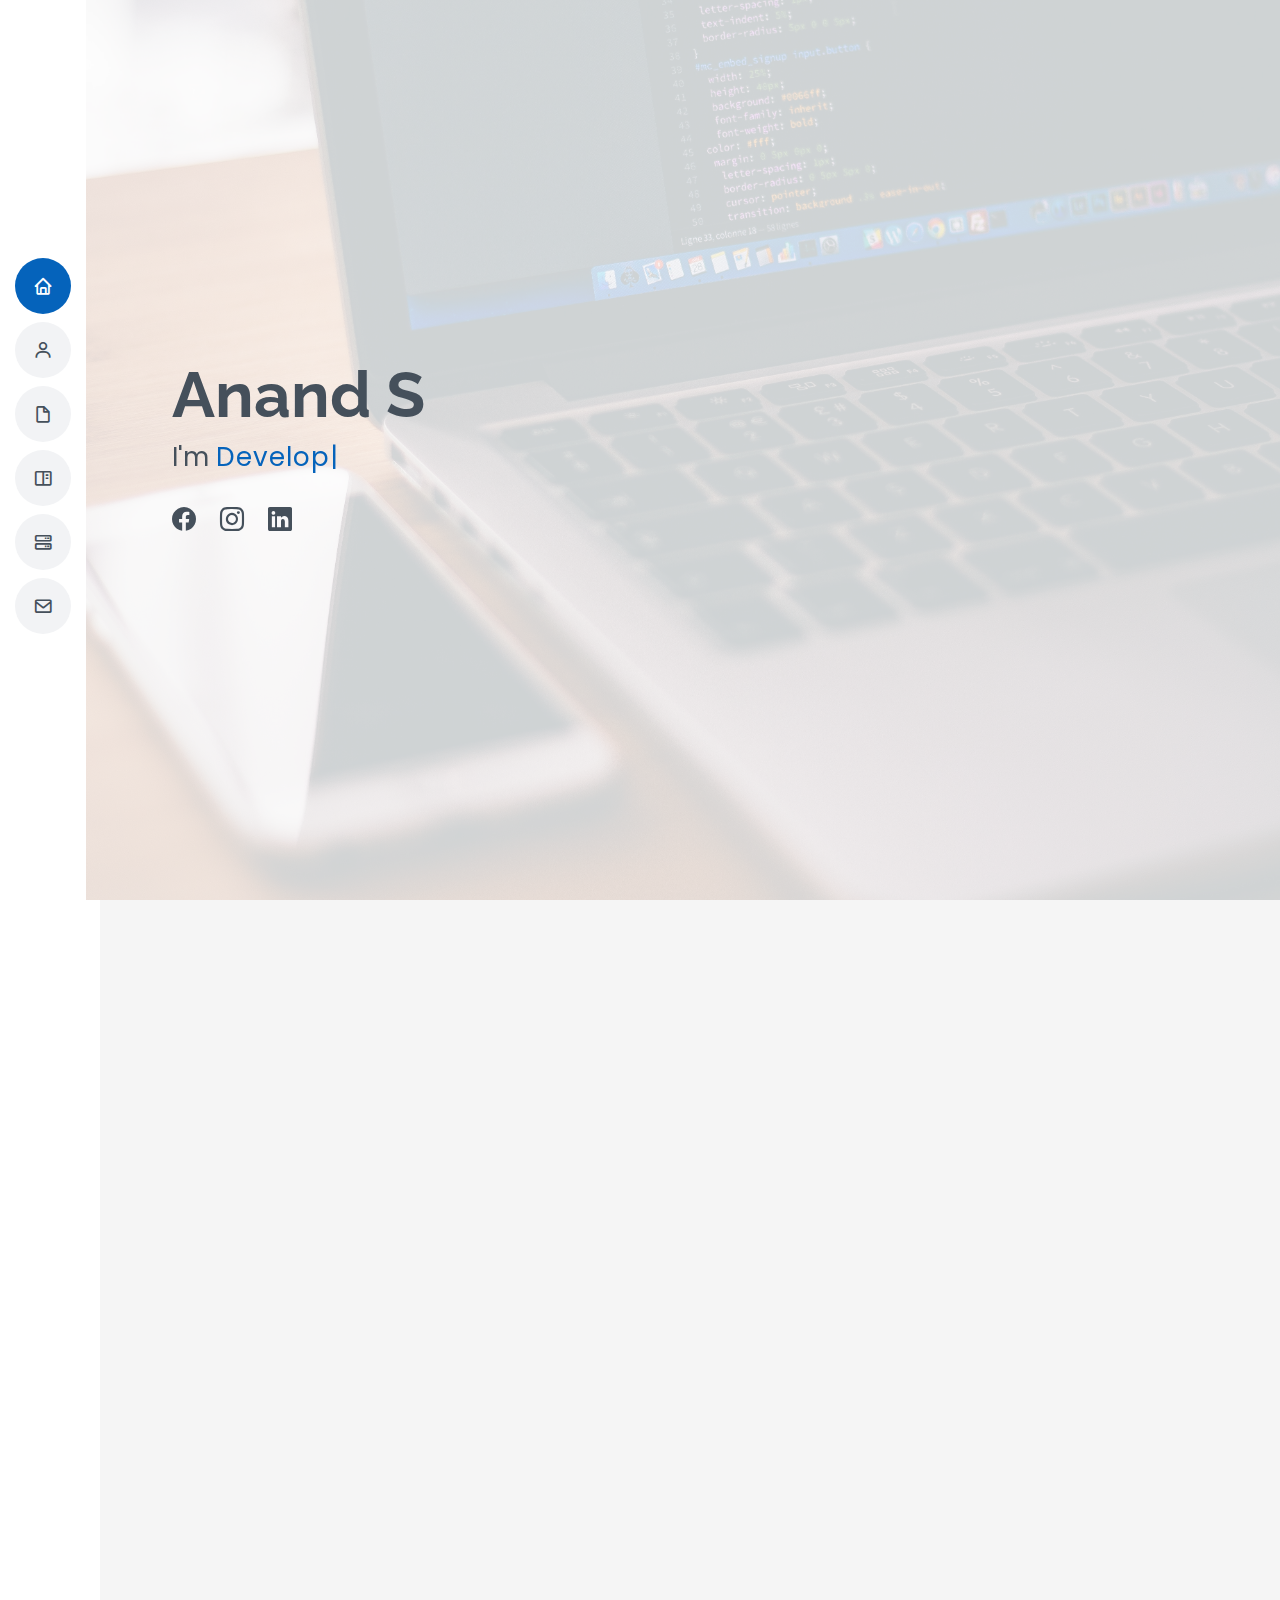
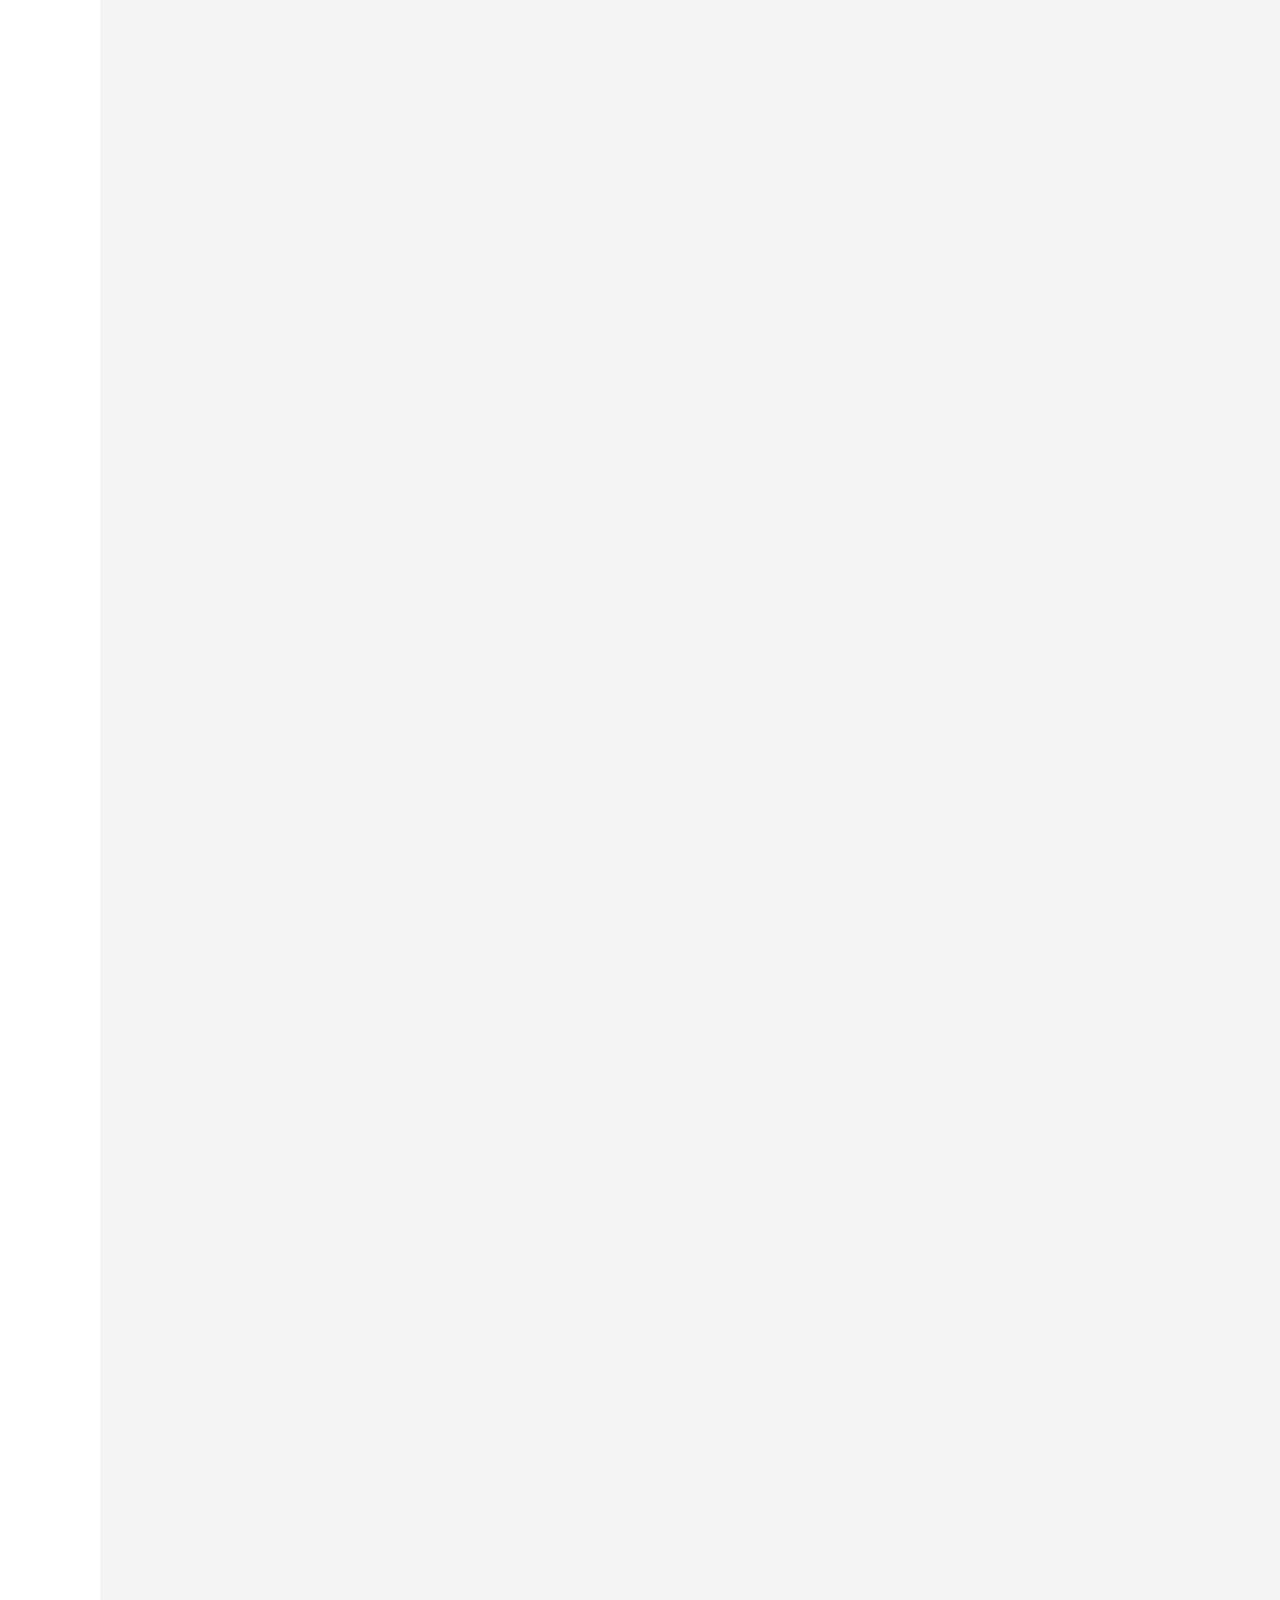
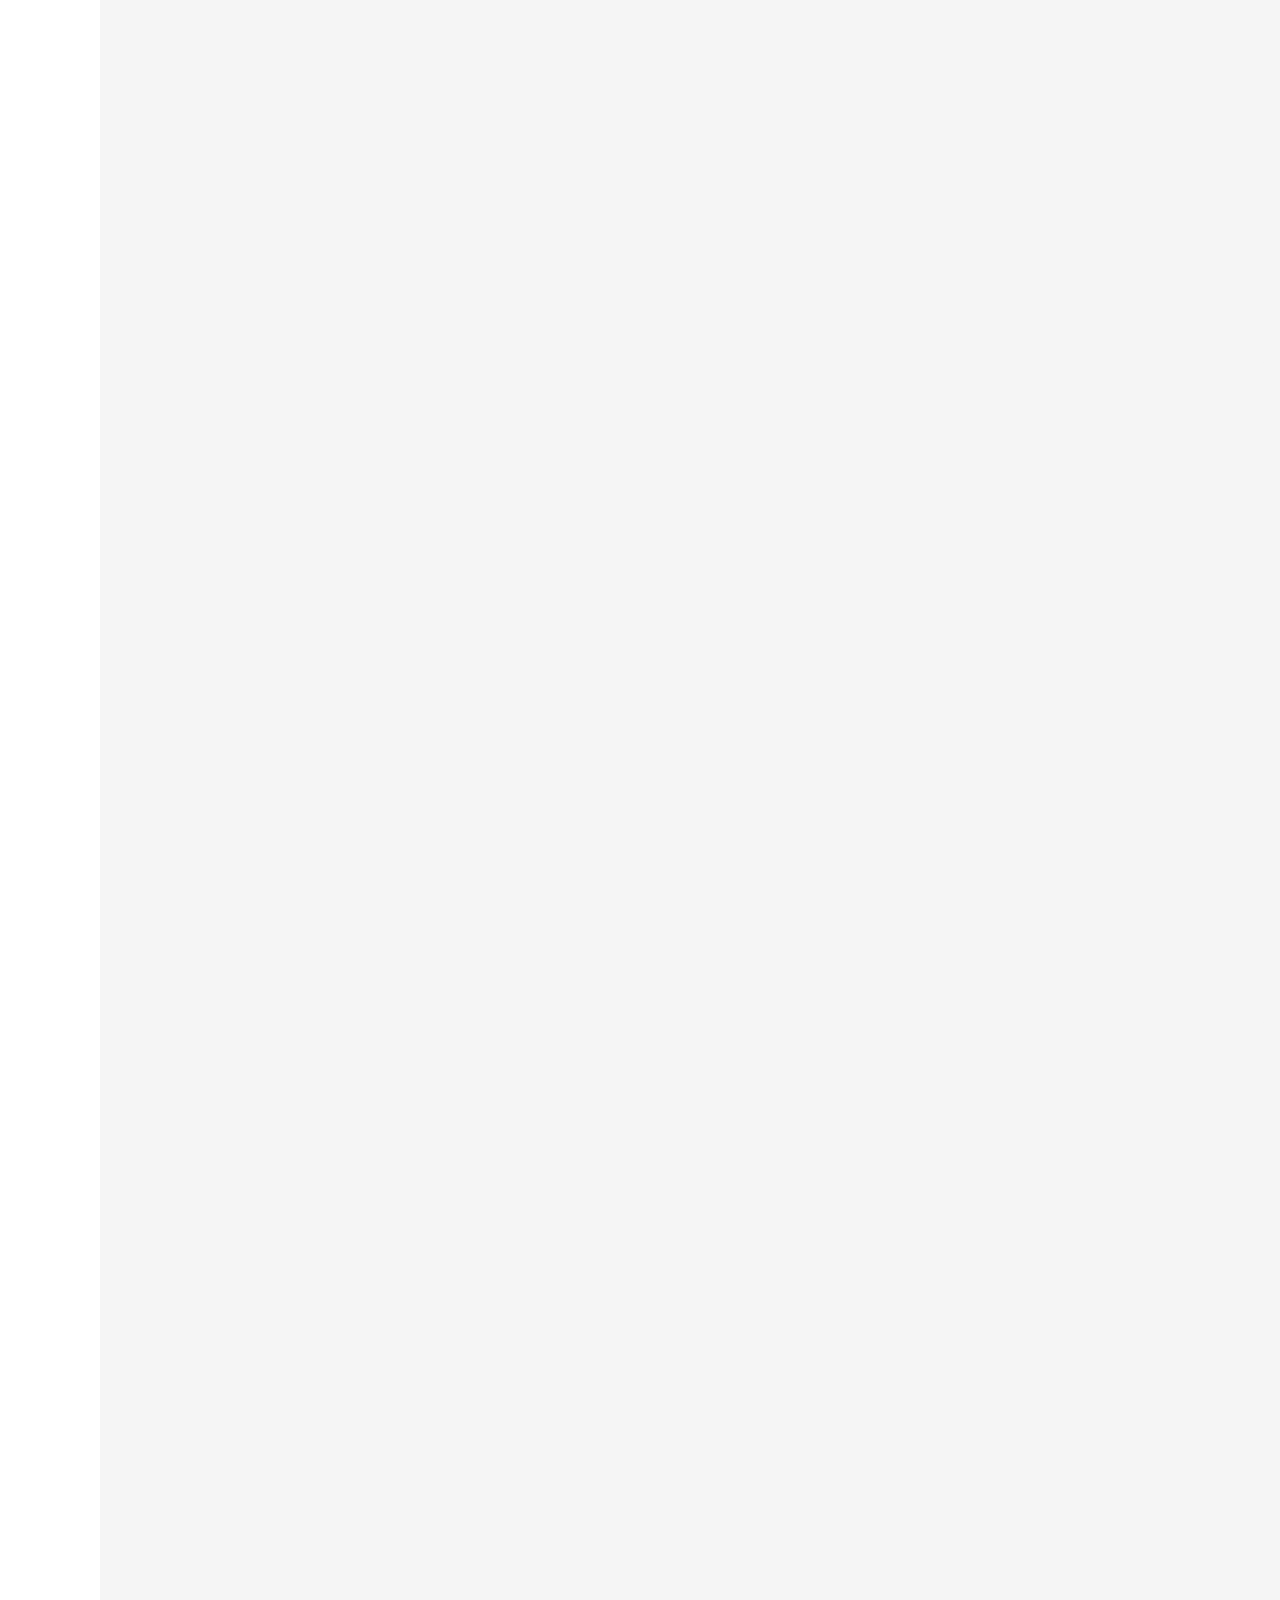
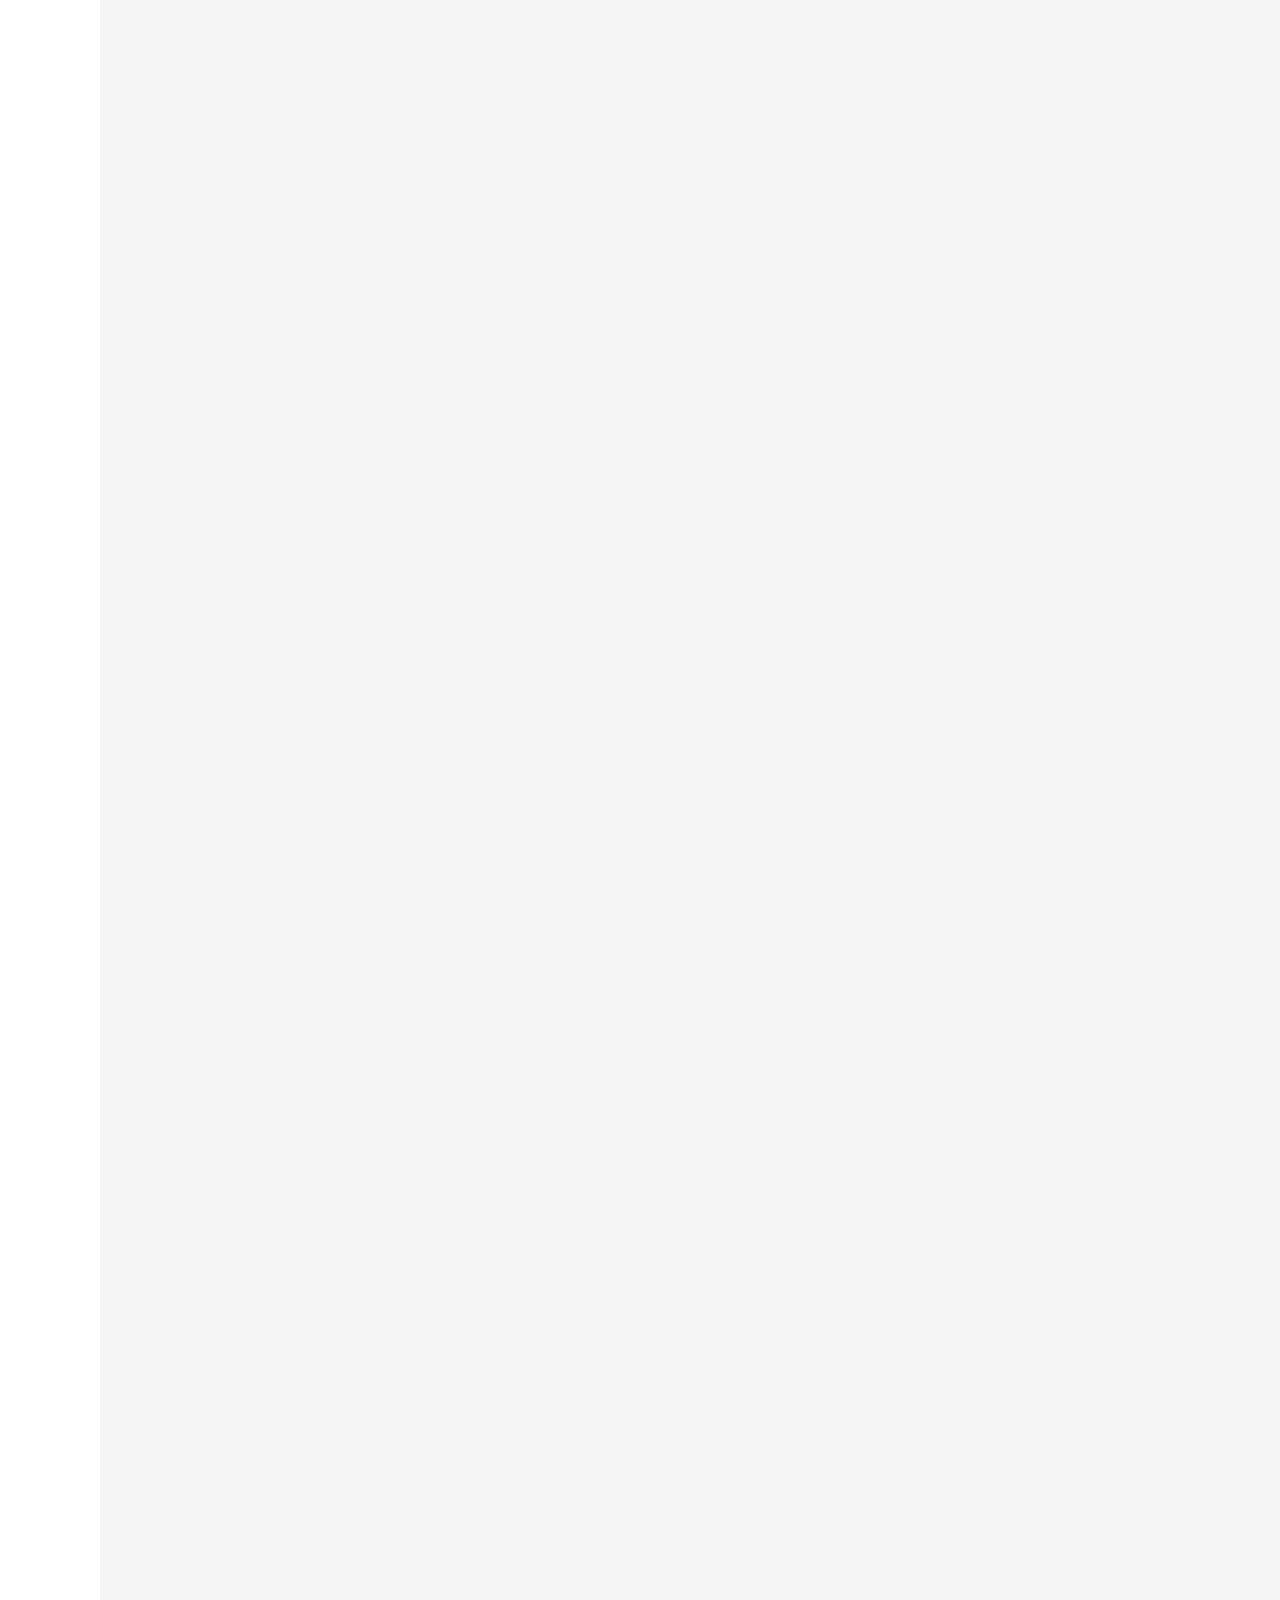
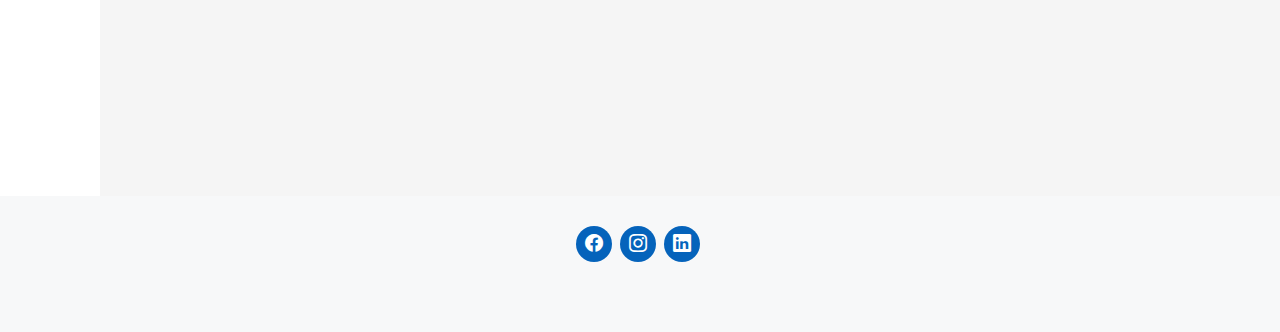
<file: index.html>
<!DOCTYPE html>
<html lang="en">

<head>
  <meta charset="utf-8">
  <meta content="width=device-width, initial-scale=1.0" name="viewport">

  <title>Anand S</title>
  <meta content="" name="description">
  <meta content="" name="keywords">

  <!-- Favicons -->
  <link href="assets/img/favicon.png" rel="icon">
  <link href="assets/img/apple-touch-icon.png" rel="apple-touch-icon">

  <!-- Google Fonts -->
  <link
    href="https://fonts.googleapis.com/css?family=Open+Sans:300,300i,400,400i,600,600i,700,700i|Raleway:300,300i,400,400i,500,500i,600,600i,700,700i|Poppins:300,300i,400,400i,500,500i,600,600i,700,700i"
    rel="stylesheet">

  <!-- Vendor CSS Files -->
  <link href="assets/vendor/aos/aos.css" rel="stylesheet">
  <link href="assets/vendor/bootstrap/css/bootstrap.min.css" rel="stylesheet">
  <link href="assets/vendor/bootstrap-icons/bootstrap-icons.css" rel="stylesheet">
  <link href="assets/vendor/boxicons/css/boxicons.min.css" rel="stylesheet">
  <link href="assets/vendor/glightbox/css/glightbox.min.css" rel="stylesheet">
  <link href="assets/vendor/swiper/swiper-bundle.min.css" rel="stylesheet">

  <!-- Template Main CSS File -->
  <link href="assets/css/style.css" rel="stylesheet">

  <!-- =======================================================
  * Template Name: MyResume - v4.3.0
  * Template URL: https://bootstrapmade.com/free-html-bootstrap-template-my-resume/
  * Author: BootstrapMade.com
  * License: https://bootstrapmade.com/license/
  ======================================================== -->
</head>

<body">

  <!-- ======= Mobile nav toggle button ======= -->
  <!-- <button type="button" class="mobile-nav-toggle d-xl-none"><i class="bi bi-list mobile-nav-toggle"></i></button> -->
  <i class="bi bi-list mobile-nav-toggle d-xl-none"></i>
  <!-- ======= Header ======= -->
  <header id="header" class="d-flex flex-column justify-content-center">

    <nav id="navbar" class="navbar nav-menu">
      <ul>
        <li><a href="#hero" class="nav-link scrollto active"><i class="bx bx-home"></i> <span>Home</span></a></li>
        <li><a href="#about" class="nav-link scrollto"><i class="bx bx-user"></i> <span>About</span></a></li>
        <li><a href="#resume" class="nav-link scrollto"><i class="bx bx-file-blank"></i> <span>Resume</span></a></li>
        <li><a href="#portfolio" class="nav-link scrollto"><i class="bx bx-book-content"></i> <span>Portfolio</span></a>
        </li>
        <li><a href="#services" class="nav-link scrollto"><i class="bx bx-server"></i> <span>Services</span></a></li>
        <li><a href="#contact" class="nav-link scrollto"><i class="bx bx-envelope"></i> <span>Contact</span></a></li>
      </ul>
    </nav><!-- .nav-menu -->

  </header><!-- End Header -->

  <!-- ======= Hero Section ======= -->
  <section id="hero" class="d-flex flex-column justify-content-center">
    <div class="container" data-aos="zoom-in" data-aos-delay="100">
      <h1>Anand S</h1>
      <p>I'm <span class="typed" data-typed-items="Developer, Designer, Freelancer"></span></p>
      <div class="social-links">
        <a href="https://www.facebook.com/anand.sa7x/" class="facebook"><i class="bi bi-facebook"></i></a>
        <a href="https://www.instagram.com/asygek/" class="instagram"><i class="bi bi-instagram"></i></a>
        <a href="https://www.linkedin.com/in/anand-s-20a137218/" class="linkedin"><i class="bi bi-linkedin"></i></i></a>
      </div>
    </div>
  </section><!-- End Hero -->


  <main id="main">

    <!-- ======= About Section ======= -->
    <section id="about" class="about">
      <div class="jumbotron m-3">
        <div class="container" data-aos="fade-up">
          <div class="section-title">
            <h2>About</h2>
            <p> I was born in Pune and brought up in Thrissur, Kerala. Did my schooling in Kendriya Vidyalaya and my
              graduation in SRM University, Chennai. Ever since childhood I was interested in programming. <br>
              I am a hard-working and ambitious person who is currently
              working on some web development projects and improving my skills. I like learning new
              things.
              My aim is to become a MERN stack developer and a software engineer or data scientist in the
              future.<br>
              Other than coding I like to watch football, tv series, movies, party.</p>
          </div>

          <div class="row">
            <div class="col-lg-4">
              <img src="assets/img/profile-img.jpg" class="img-fluid" alt="">
            </div>
            <div class="col-lg-8 pt-4 pt-lg-0 content">
              <h3>Full Stack Web Developer.</h3>
              <p class="fst-italic">
                Web development and programming in general is a hobby and passion for me
              </p>
              <div class="row">
                <div class="col-lg-6">
                  <ul>
                    <li><i class="bi bi-chevron-right"></i> <strong>Birthday:</strong> <span>09 Oct 1994</span></li>
                    <li><i class="bi bi-chevron-right"></i> <strong>Phone:</strong> <span>+91 7025231366</span></li>
                    <li><i class="bi bi-chevron-right"></i> <strong>City:</strong> <span>Thrissur, Kerala</span></li>
                  </ul>
                </div>
                <div class="col-lg-6">
                  <ul>
                    <li><i class="bi bi-chevron-right"></i> <strong>Age:</strong> <span>26</span></li>
                    <li><i class="bi bi-chevron-right"></i> <strong>Degree:</strong> <span>UG</span></li>
                    <li><i class="bi bi-chevron-right"></i> <strong>E-mail:</strong> <span>anandsr.dev@gmail.com</span>
                    </li>
                    <li><i class="bi bi-chevron-right"></i> <strong>Freelance:</strong> <span>Available</span></li>
                  </ul>
                </div>
              </div>
              <p>
                From childhood I was always interested in coding and programming. Which lead me to go for a computer
                science engineering degree (BTech) in college. I am always keen to learn new things in programming.
              </p>
            </div>
          </div>

        </div>
      </div>

    </section><!-- End About Section -->

    <!-- ======= Skills Section ======= -->
    <section id="skills" class="skills section-bg">
      <div class="jumbotron m-3">
        <div class="container" data-aos="fade-up">

          <div class="section-title">
            <h2>Skills</h2>
            <p>I have experience in C, C++, Java, HTML, CSS, JavaScript. Currently I am learning the MERN stack and
              trying
              to master my craft in Web Development. In the future I would like to get into software engineering and
              data
              science too</p>
          </div>

          <div class="row skills-content">

            <div class="col-lg-6">

              <div class="progress">
                <span class="skill">HTML <i class="val">80%</i></span>
                <div class="progress-bar-wrap">
                  <div class="progress-bar" role="progressbar" aria-valuenow="80" aria-valuemin="0" aria-valuemax="100">
                  </div>
                </div>
              </div>

              <div class="progress">
                <span class="skill">CSS <i class="val">60%</i></span>
                <div class="progress-bar-wrap">
                  <div class="progress-bar" role="progressbar" aria-valuenow="60" aria-valuemin="0" aria-valuemax="100">
                  </div>
                </div>
              </div>

              <div class="progress">
                <span class="skill">JavaScript <i class="val">60%</i></span>
                <div class="progress-bar-wrap">
                  <div class="progress-bar" role="progressbar" aria-valuenow="60" aria-valuemin="0" aria-valuemax="100">
                  </div>
                </div>
              </div>

            </div>

            <div class="col-lg-6">

              <div class="progress">
                <span class="skill">C/C++ <i class="val">80%</i></span>
                <div class="progress-bar-wrap">
                  <div class="progress-bar" role="progressbar" aria-valuenow="80" aria-valuemin="0" aria-valuemax="100">
                  </div>
                </div>
              </div>

              <div class="progress">
                <span class="skill">Java <i class="val">75%</i></span>
                <div class="progress-bar-wrap">
                  <div class="progress-bar" role="progressbar" aria-valuenow="75" aria-valuemin="0" aria-valuemax="100">
                  </div>
                </div>
              </div>

              <div class="progress">
                <span class="skill">Bootstrap <i class="val">85%</i></span>
                <div class="progress-bar-wrap">
                  <div class="progress-bar" role="progressbar" aria-valuenow="85" aria-valuemin="0" aria-valuemax="100">
                  </div>
                </div>
              </div>

            </div>

          </div>

        </div>
      </div>

    </section><!-- End Skills Section -->

    <!-- ======= Resume Section ======= -->
    <section id="resume" class="resume">
      <div class="jumbotron m-3">
        <div class="container" data-aos="fade-up">

          <div class="section-title">
            <h2>Resume</h2>
            <p>An aspiring software developer. A beginner in the field whos trying to learn as much as possible, as
              quick
              as possible. An independent and self motivated btech graduate who is passionate about programming and web
              development</p>
          </div>

          <div class="row">
            <div class="col-lg-6">
              <h3 class="resume-title">Summary</h3>
              <div class="resume-item pb-0">
                <h4>Anand S</h4>
                <p><em>Self learned, self motivated and driven fresher in web development. Currently learning full stack
                    development using MERN stack.</em></p>
                <p>
                <ul>
                  <li>Puranattukara(PO), Thrissur, Kerala</li>
                  <li>(+91) 7025231366</li>
                  <li>anandsr.dev@gmail.com</li>
                </ul>
                </p>
              </div>

              <h3 class="resume-title">Education</h3>
              <div class="resume-item">
                <h4>Bachelor in Computer Science and Engineering</h4>
                <h5>2013-2020</h5>
                <p><em>SRM University, Chennai</em></p>
                <p>
                <ul>
                  <li>C programming</li>
                  <li>Java</li>
                  <li>Database Management</li>
                  <li>Operating System</li>
                  <li>Networking</li>
                </ul>
                </p>
              </div>
              <div class="resume-item">
                <h4>Higher Secondary School</h4>
                <h5>2010 - 2012</h5>
                <p><em>Kendriya Vidyalaya, Thrissur</em></p>
                <p>With Computer Science</p>
              </div>
            </div>

            <div class="col-lg-6">
              <h3 class="resume-title">Projects</h3>
              <div class="resume-item">
                <h4>Personal Website</h4>
                <h5>2021</h5>
                <p><em>Kochi, Kerala, IN </em></p>
                <ul>
                  <li>Created a personal portfolio from scratch using HTML, CSS, Bootstrap, JavaScript, JQuery</li>
                  <li>Form validation using JQuery and Javascript </li>
                  <li>Form submission using ajax, google docs and google apps script</li>
                  <li>Responsiveness using Bootstrap</li>
                </ul>
              </div>
              <div class="resume-item">
                <h4>Personal Website using Template</h4>
                <h5>2021 - present</h5>
                <p><em>Kochi, Kerala, IN</em></p>
                <ul>
                  <li>Developed a personal website using a template. Used HTML, CSS, Bootstrap, Javascript, JQuery</li>
                  <li>Form validation using JQuery and Javascript</li>
                  <li>Form submission using ajax, google docs and google apps script</li>
                  <li>Responsiveness using Bootstrap</li>
                </ul>
              </div>
            </div>

          </div>

        </div>
      </div>

    </section><!-- End Resume Section -->

    <!-- ======= Portfolio Section ======= -->
    <section id="portfolio" class="portfolio section-bg">
      <div class="jumbotron m-3">
        <div class="container" data-aos="fade-up">

          <div class="section-title">
            <h2>Portfolio</h2>
            <p>You can see all my work and details in this section. <br> I always try to challenge myself and do my best
              in any work I take up. As of now I have completed two personal website projects, including the one we are
              one. </p>
          </div>

          <div class="row">
            <div class="col-lg-12 d-flex justify-content-center" data-aos="fade-up" data-aos-delay="100">
              <ul id="portfolio-flters">
                <li data-filter="*" class="filter-active">All</li>
              </ul>
            </div>
          </div>

          <div class="row portfolio-container" data-aos="fade-up" data-aos-delay="200">

            <div class="col-lg-4 col-md-6 portfolio-item filter-app">
              <div class="portfolio-wrap">
                <img src="assets/img/portfolio/portfolio-1.jpg" class="img-fluid" alt="">
                <div class="portfolio-info">
                  <h4>App 1</h4>
                  <p>App</p>
                  <div class="portfolio-links">
                    <a href="assets/img/portfolio/portfolio-1.jpg" data-gallery="portfolioGallery"
                      class="portfolio-lightbox" title="App 1"><i class="bx bx-plus"></i></a>
                    <a href="portfolio-details.html" class="portfolio-details-lightbox" data-glightbox="type: external"
                      title="Portfolio Details"><i class="bx bx-link"></i></a>
                  </div>
                </div>
              </div>
            </div>

          </div>

        </div>
      </div>

    </section><!-- End Portfolio Section -->

    <!-- ======= Services Section ======= -->
    <section id="services" class="services">

      <div class="jumbotron m-3">
        <div class="container" data-aos="fade-up">

          <div class="section-title">
            <h2>Services</h2>
            <p>Web Development and Online Marketing best suited for your organization</p>
          </div>

          <div class="row">

            <div class="col-lg-4 col-md-6 d-flex align-items-stretch" data-aos="zoom-in" data-aos-delay="100">
              <div class="icon-box iconbox-blue">
                <div class="icon">
                  <svg width="100" height="100" viewBox="0 0 600 600" xmlns="http://www.w3.org/2000/svg">
                    <path stroke="none" stroke-width="0" fill="#f5f5f5"
                      d="M300,521.0016835830174C376.1290562159157,517.8887921683347,466.0731472004068,529.7835943286574,510.70327084640275,468.03025145048787C554.3714126377745,407.6079735673963,508.03601936045806,328.9844924480964,491.2728898941984,256.3432110539036C474.5976632858925,184.082847569629,479.9380746630129,96.60480741107993,416.23090153303,58.64404602377083C348.86323505073057,18.502131276798302,261.93793281208167,40.57373210992963,193.5410806939664,78.93577620505333C130.42746243093433,114.334589627462,98.30271207620316,179.96522072025542,76.75703585869454,249.04625023123273C51.97151888228291,328.5150500222984,13.704378332031375,421.85034740162234,66.52175969318436,486.19268352777647C119.04800174914682,550.1803526380478,217.28368757567262,524.383925680826,300,521.0016835830174">
                    </path>
                  </svg>
                  <i class="bx bxl-dribbble"></i>
                </div>
                <h4><a href="">Front-End</a></h4>
                <p>I like creating simple, fresh and user friendly designs. Currently I use CSS and Bootstrap as tools</p>
              </div>
            </div>

            <div class="col-lg-4 col-md-6 d-flex align-items-stretch mt-4 mt-md-0" data-aos="zoom-in"
              data-aos-delay="200">
              <div class="icon-box iconbox-orange ">
                <div class="icon">
                  <svg width="100" height="100" viewBox="0 0 600 600" xmlns="http://www.w3.org/2000/svg">
                    <path stroke="none" stroke-width="0" fill="#f5f5f5"
                      d="M300,582.0697525312426C382.5290701553225,586.8405444964366,449.9789794690241,525.3245884688669,502.5850820975895,461.55621195738473C556.606425686781,396.0723002908107,615.8543463187945,314.28637112970534,586.6730223649479,234.56875336149918C558.9533121215079,158.8439757836574,454.9685369536778,164.00468322053177,381.49747125262974,130.76875717737553C312.15926192815925,99.40240125094834,248.97055460311594,18.661163978235184,179.8680185752513,50.54337015887873C110.5421016452524,82.52863877960104,119.82277516462835,180.83849132639028,109.12597500060166,256.43424936330496C100.08760227029461,320.3096726198365,92.17705696193138,384.0621239912766,124.79988738764834,439.7174275375508C164.83382741302287,508.01625554203684,220.96474134820875,577.5009287672846,300,582.0697525312426">
                    </path>
                  </svg>
                  <i class="bx bx-file"></i>
                </div>
                <h4><a href="">Back-End Development</a></h4>
                <p>Build robust back-end system for your website/web-app. I am passionate in back-end development</p>
              </div>
            </div>

            <div class="col-lg-4 col-md-6 d-flex align-items-stretch mt-4 mt-lg-0" data-aos="zoom-in"
              data-aos-delay="300">
              <div class="icon-box iconbox-pink">
                <div class="icon">
                  <svg width="100" height="100" viewBox="0 0 600 600" xmlns="http://www.w3.org/2000/svg">
                    <path stroke="none" stroke-width="0" fill="#f5f5f5"
                      d="M300,541.5067337569781C382.14930387511276,545.0595476570109,479.8736841581634,548.3450877840088,526.4010558755058,480.5488172755941C571.5218469581645,414.80211281144784,517.5187510058486,332.0715597781072,496.52539010469104,255.14436215662573C477.37192572678356,184.95920475031193,473.57363656557914,105.61284051026155,413.0603344069578,65.22779650032875C343.27470386102294,18.654635553484475,251.2091493199835,5.337323636656869,175.0934190732945,40.62881213300186C97.87086631185822,76.43348514350839,51.98124368387456,156.15599469081315,36.44837278890362,239.84606092416172C21.716077023791087,319.22268207091537,43.775223500013084,401.1760424656574,96.891909868211,461.97329694683043C147.22146801428983,519.5804099606455,223.5754009179313,538.201503339737,300,541.5067337569781">
                    </path>
                  </svg>
                  <i class="bx bx-tachometer"></i>
                </div>
                <h4><a href="">Full Stack Web Development</a></h4>
                <p>Build a website for your business or career or personal needs, both front end and back end. Stack
                  used
                  : MERN</p>
              </div>
            </div>

            <div class="col-lg-4 col-md-6 d-flex align-items-stretch mt-4" data-aos="zoom-in" data-aos-delay="100">
              <div class="icon-box iconbox-yellow">
                <div class="icon">
                  <svg width="100" height="100" viewBox="0 0 600 600" xmlns="http://www.w3.org/2000/svg">
                    <path stroke="none" stroke-width="0" fill="#f5f5f5"
                      d="M300,503.46388370962813C374.79870501325706,506.71871716319447,464.8034551963731,527.1746412648533,510.4981551193396,467.86667711651364C555.9287308511215,408.9015244558933,512.6030010748507,327.5744911775523,490.211057578863,256.5855673507754C471.097692560561,195.9906835881958,447.69079081568157,138.11976852964426,395.19560036434837,102.3242989838813C329.3053358748298,57.3949838291264,248.02791733380457,8.279543830951368,175.87071277845988,42.242879143198664C103.41431057327972,76.34704239035025,93.79494320519305,170.9812938413882,81.28167332365135,250.07896920659033C70.17666984294237,320.27484674793965,64.84698225790005,396.69656628748305,111.28512138212992,450.4950937839243C156.20124167950087,502.5303643271138,231.32542653798444,500.4755392045468,300,503.46388370962813">
                    </path>
                  </svg>
                  <i class="bx bx-layer"></i>
                </div>
                <h4><a href="">Consultant</a></h4>
                <p>Consultancy for anything web or programming related problems</p>
              </div>
            </div>

            <div class="col-lg-4 col-md-6 d-flex align-items-stretch mt-4" data-aos="zoom-in" data-aos-delay="200">
              <div class="icon-box iconbox-red">
                <div class="icon">
                  <svg width="100" height="100" viewBox="0 0 600 600" xmlns="http://www.w3.org/2000/svg">
                    <path stroke="none" stroke-width="0" fill="#f5f5f5"
                      d="M300,532.3542879108572C369.38199826031484,532.3153073249985,429.10787420159085,491.63046689027357,474.5244479745417,439.17860296908856C522.8885846962883,383.3225815378663,569.1668002868075,314.3205725914397,550.7432151929288,242.7694973846089C532.6665558377875,172.5657663291529,456.2379748765914,142.6223662098291,390.3689995646985,112.34683881706744C326.66090330228417,83.06452184765237,258.84405631176094,53.51806209861945,193.32584062364296,78.48882559362697C121.61183558270385,105.82097193414197,62.805066853699245,167.19869350419734,48.57481801355237,242.6138429142374C34.843463184063346,315.3850353017275,76.69343916112496,383.4422959591041,125.22947124332185,439.3748458443577C170.7312796277747,491.8107796887764,230.57421082200815,532.3932930995766,300,532.3542879108572">
                    </path>
                  </svg>
                  <i class="bx bx-slideshow"></i>
                </div>
                <h4><a href="">Mentorship</a></h4>
                <p>I can help with mentorship or tutoring needs of beginners in programming. Currently focused in C,
                  C++,
                  Java, HTML, CSS, Javascript, Bootstrap, JQuery.</p>
              </div>
            </div>



          </div>

        </div>
      </div>

    </section><!-- End Services Section -->

    <!-- ======= Testimonials Section ======= -->
    <section id="testimonials" class="testimonials section-bg">
      <div class="jumbotron m-3">
        <div class="container" data-aos="fade-up">

          <div class="section-title">
            <h2>Testimonials</h2>
          </div>

          <div class="testimonials-slider swiper-container" data-aos="fade-up" data-aos-delay="100">
            <div class="swiper-wrapper">

              <div class="swiper-slide">
                <div class="testimonial-item">
                  <img src="assets/img/testimonials/testimonials-1.jpg" class="testimonial-img" alt="">
                  <h3>Tutoo Joe Philip</h3>
                  <h4>Manager, World Tex International</h4>
                  <p>
                    <i class="bx bxs-quote-alt-left quote-icon-left"></i>
                    Anand created a good website for my company which helped me with gaining customer confidence. His
                    service was prompt and reliable. I would recommend him if you need help with web development
                    <i class="bx bxs-quote-alt-right quote-icon-right"></i>
                  </p>
                </div>
              </div><!-- End testimonial item -->

              <div class="swiper-slide">
                <div class="testimonial-item">
                  <img src="assets/img/testimonials/testimonials-2.jpg" class="testimonial-img" alt="">
                  <h3>Anu Judson</h3>
                  <h4>Project Manager</h4>
                  <p>
                    <i class="bx bxs-quote-alt-left quote-icon-left"></i>
                    Thanks to Anand I could complete a project properly within the deadline. He is good at his job and
                    very knowledgable in web development.
                    <i class="bx bxs-quote-alt-right quote-icon-right"></i>
                  </p>
                </div>
              </div><!-- End testimonial item -->

              <div class="swiper-slide">
                <div class="testimonial-item">
                  <img src="assets/img/testimonials/testimonials-3.jpg" class="testimonial-img" alt="">
                  <h3>Abhijith</h3>
                  <h4>Developer</h4>
                  <p>
                    <i class="bx bxs-quote-alt-left quote-icon-left"></i>
                    I was stuck at a problem for a long time until I contacted Anand. He fixed the issue swiftly. I am
                    very happy with his service
                    <i class="bx bxs-quote-alt-right quote-icon-right"></i>
                  </p>
                </div>
              </div><!-- End testimonial item -->

              <div class="swiper-slide">
                <div class="testimonial-item">
                  <img src="assets/img/testimonials/testimonials-4.jpg" class="testimonial-img" alt="">
                  <h3>Syam</h3>
                  <h4>Store Owner</h4>
                  <p>
                    <i class="bx bxs-quote-alt-left quote-icon-left"></i>
                    The work I asked for was a little complex but it was all handled well. I am completely satisfied
                    with the work. I'd recommend him for any full stack projects.
                    <i class="bx bxs-quote-alt-right quote-icon-right"></i>
                  </p>
                </div>
              </div><!-- End testimonial item -->


            </div>
            <div class="swiper-pagination"></div>
          </div>

        </div>
      </div>

    </section><!-- End Testimonials Section -->

    <!-- ======= Contact Section ======= -->
    <section id="contact" class="contact">
      <div class="jumbotron m-3">
        <div class="container" data-aos="fade-up">

          <div class="section-title">
            <h2>Contact</h2>
            <p>How can I help you? Share your thoughts. Talk with an advisor for any of my services. </p>
          </div>

          <div class="row mt-1">

            <div class="col-lg-4">
              <div class="info">
                <div class="address">
                  <i class="bi bi-geo-alt"></i>
                  <h4>Location:</h4>
                  <p>Amrita, Puranattukara(PO), Thrissur</p>
                </div>

                <div class="email">
                  <i class="bi bi-envelope"></i>
                  <h4>Email:</h4>
                  <p>anands7894@gmail.com</p>
                </div>

                <div class="phone">
                  <i class="bi bi-phone"></i>
                  <h4>Call:</h4>
                  <p>+91 7025231366</p>
                </div>

              </div>

            </div>

            <div class="col-lg-8 mt-5 mt-lg-0">

              <form id="gform" class="php-email-form">
                <div class="row">
                  <div class="col-md-6 form-group">
                    <input type="text" autocomplete="off" class="form-control" name="name" id="fname"
                      placeholder="Your Name">
                    <span id="error1"></span>
                  </div>
                  <div class="col-md-6 form-group md-3">
                    <input type="text" autocomplete="off" class="form-control" id="femail" name="email"
                      placeholder="Your E-Mail">
                    <span id="error3"></span>
                  </div>

                </div>

                <div class="form-group mt-3">
                  <input type="text" autocomplete="off" class="form-control" id="fmob" name="mob"
                    placeholder="Mobile Number">
                  <span id="error2"></span>
                </div>

                <div class="form-group mt-3 my-3">
                  <textarea class="form-control" autocomplete="off" name="feedback" id="feedback" rows="3"
                    placeholder="Message"></textarea>
                  <span id="error4"></span>
                </div>

                <div class="text-center"><button type="submit" class="btn btn-primary">Submit</button></div>
                <div>
                  <p id="submitmsg"></p>
                </div>

              </form>

            </div>

          </div>

        </div>
      </div>

    </section><!-- End Contact Section -->

  </main><!-- End #main -->

  <!-- ======= Footer ======= -->
  <footer id="footer">
    <div class="container">
      <div class="social-links">
        <a href="https://www.facebook.com/anand.sa7x/" class="facebook"><i class="bi bi-facebook"></i></a>
        <a href="https://www.instagram.com/asygek/" class="instagram"><i class="bi bi-instagram"></i></a>
        <a href="https://www.linkedin.com/in/anand-s-20a137218/" class="linkedin"><i class="bi bi-linkedin"></i></i></a>
      </div>

    </div>
  </footer><!-- End Footer -->

  <div id="preloader"></div>
  <a href="#" class="back-to-top d-flex align-items-center justify-content-center"><i
      class="bi bi-arrow-up-short"></i></a>

  <!-- Vendor JS Files -->
  <script src="assets/vendor/aos/aos.js"></script>
  <script src="assets/vendor/bootstrap/js/bootstrap.bundle.min.js"></script>
  <script src="assets/vendor/glightbox/js/glightbox.min.js"></script>
  <script src="assets/vendor/isotope-layout/isotope.pkgd.min.js"></script>
  <script src="assets/vendor/php-email-form/validate.js"></script>
  <script src="assets/vendor/purecounter/purecounter.js"></script>
  <script src="assets/vendor/swiper/swiper-bundle.min.js"></script>
  <script src="assets/vendor/typed.js/typed.min.js"></script>
  <script src="assets/vendor/waypoints/noframework.waypoints.js"></script>
  <script src="https://code.jquery.com/jquery-3.6.0.js" integrity="sha256-H+K7U5CnXl1h5ywQfKtSj8PCmoN9aaq30gDh27Xc0jk="
    crossorigin="anonymous"></script>

  <!-- Template Main JS File -->
  <script src="assets/js/main.js"></script>
  <script src="assets/js/validation.js"></script>

  </body>

</html>
</file>
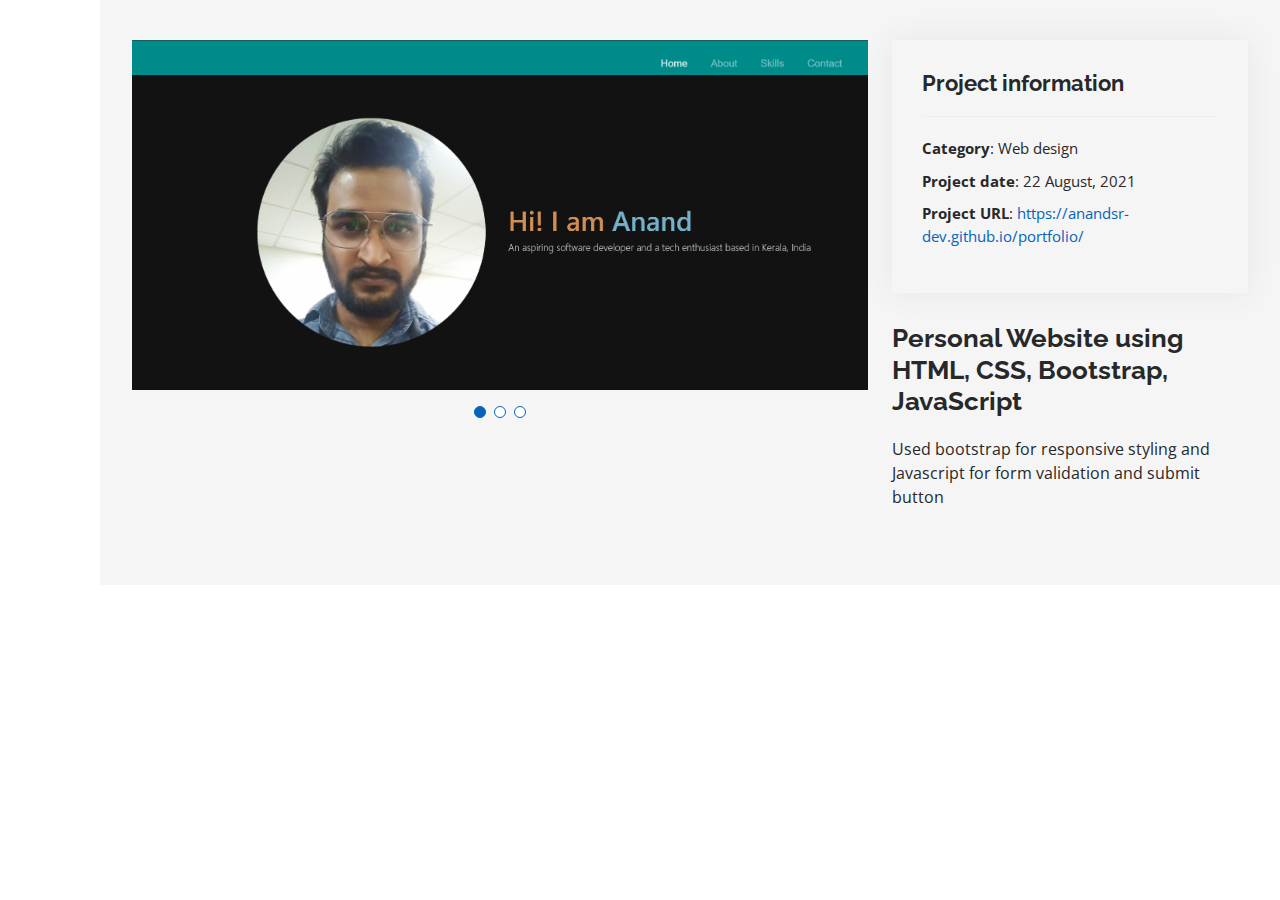
<file: portfolio-details.html>
<!DOCTYPE html>
<html lang="en">

<head>
  <meta charset="utf-8">
  <meta content="width=device-width, initial-scale=1.0" name="viewport">

  <title>Portfolio Details - Personal Bootstrap Template</title>
  <meta content="" name="description">
  <meta content="" name="keywords">

  <!-- Favicons -->
  <link href="assets/img/favicon.png" rel="icon">
  <link href="assets/img/apple-touch-icon.png" rel="apple-touch-icon">

  <!-- Google Fonts -->
  <link href="https://fonts.googleapis.com/css?family=Open+Sans:300,300i,400,400i,600,600i,700,700i|Raleway:300,300i,400,400i,500,500i,600,600i,700,700i|Poppins:300,300i,400,400i,500,500i,600,600i,700,700i" rel="stylesheet">

  <!-- Vendor CSS Files -->
  <link href="assets/vendor/aos/aos.css" rel="stylesheet">
  <link href="assets/vendor/bootstrap/css/bootstrap.min.css" rel="stylesheet">
  <link href="assets/vendor/bootstrap-icons/bootstrap-icons.css" rel="stylesheet">
  <link href="assets/vendor/boxicons/css/boxicons.min.css" rel="stylesheet">
  <link href="assets/vendor/glightbox/css/glightbox.min.css" rel="stylesheet">
  <link href="assets/vendor/swiper/swiper-bundle.min.css" rel="stylesheet">

  <!-- Template Main CSS File -->
  <link href="assets/css/style.css" rel="stylesheet">

  <!-- =======================================================
  * Template Name: MyResume - v4.3.0
  * Template URL: https://bootstrapmade.com/free-html-bootstrap-template-my-resume/
  * Author: BootstrapMade.com
  * License: https://bootstrapmade.com/license/
  ======================================================== -->
</head>

<body>

  <main id="main">

    <!-- ======= Portfolio Details Section ======= -->
    <section id="portfolio-details" class="portfolio-details">
      <div class="container">

        <div class="row gy-4">

          <div class="col-lg-8">
            <div class="portfolio-details-slider swiper-container">
              <div class="swiper-wrapper align-items-center">

                <div class="swiper-slide">
                  <img src="assets/img/portfolio/portfolio-1.jpg" alt="">
                </div>

                <div class="swiper-slide">
                  <img src="assets/img/portfolio/portfolio-2.jpg" alt="">
                </div>

                <div class="swiper-slide">
                  <img src="assets/img/portfolio/portfolio-3.jpg" alt="">
                </div>

              </div>
              <div class="swiper-pagination"></div>
            </div>
          </div>

          <div class="col-lg-4">
            <div class="portfolio-info">
              <h3>Project information</h3>
              <ul>
                <li><strong>Category</strong>: Web design</li>
                <li><strong>Project date</strong>: 22 August, 2021</li>
                <li><strong>Project URL</strong>: <a href="https://anandsr-dev.github.io/portfolio/">https://anandsr-dev.github.io/portfolio/</a></li>
              </ul>
            </div>
            <div class="portfolio-description">
              <h2>Personal Website using HTML, CSS, Bootstrap, JavaScript</h2>
              <p>
                Used bootstrap for responsive styling and Javascript for form validation and submit button
              </p>
            </div>
          </div>

        </div>

      </div>
    </section><!-- End Portfolio Details Section -->

  </main><!-- End #main -->

  <div id="preloader"></div>
  <a href="#" class="back-to-top d-flex align-items-center justify-content-center"><i class="bi bi-arrow-up-short"></i></a>

  <!-- Vendor JS Files -->
  <script src="assets/vendor/aos/aos.js"></script>
  <script src="assets/vendor/bootstrap/js/bootstrap.bundle.min.js"></script>
  <script src="assets/vendor/glightbox/js/glightbox.min.js"></script>
  <script src="assets/vendor/isotope-layout/isotope.pkgd.min.js"></script>
  <script src="assets/vendor/php-email-form/validate.js"></script>
  <script src="assets/vendor/purecounter/purecounter.js"></script>
  <script src="assets/vendor/swiper/swiper-bundle.min.js"></script>
  <script src="assets/vendor/typed.js/typed.min.js"></script>
  <script src="assets/vendor/waypoints/noframework.waypoints.js"></script>

  <!-- Template Main JS File -->
  <script src="assets/js/main.js"></script>

</body>

</html>
</file>
<file: assets/css/style.css>
/**
* Template Name: MyResume - v4.3.0
* Template URL: https://bootstrapmade.com/free-html-bootstrap-template-my-resume/
* Author: BootstrapMade.com
* License: https://bootstrapmade.com/license/
*/

/*--------------------------------------------------------------
# General
--------------------------------------------------------------*/
body {
  font-family: "Open Sans", sans-serif;
  color: #272829;
  
}

a {
  color: #0563bb;
  text-decoration: none;
}

a:hover {
  color: #067ded;
  text-decoration: none;
}

h1, h2, h3, h4, h5, h6 {
  font-family: "Raleway", sans-serif;
}
section{
 background-color:  #f5f5f5;
}

/*--------------------------------------------------------------
# Back to top button
--------------------------------------------------------------*/
.back-to-top {
  position: fixed;
  visibility: hidden;
  opacity: 0;
  right: 15px;
  bottom: 15px;
  z-index: 996;
  background: #0563bb;
  width: 40px;
  height: 40px;
  border-radius: 50px;
  transition: all 0.4s;
}

.back-to-top i {
  font-size: 28px;
  color: #fff;
  line-height: 0;
}

.back-to-top:hover {
  background: #0678e3;
  color: #fff;
}

.back-to-top.active {
  visibility: visible;
  opacity: 1;
}

/*--------------------------------------------------------------
# Preloader
--------------------------------------------------------------*/
#preloader {
  position: fixed;
  top: 0;
  left: 0;
  right: 0;
  bottom: 0;
  z-index: 9999;
  overflow: hidden;
  background: #fff;
}

#preloader:before {
  content: "";
  position: fixed;
  top: calc(50% - 30px);
  left: calc(50% - 30px);
  border: 6px solid #0563bb;
  border-top-color: #fff;
  border-bottom-color: #fff;
  border-radius: 50%;
  width: 60px;
  height: 60px;
  -webkit-animation: animate-preloader 1s linear infinite;
  animation: animate-preloader 1s linear infinite;
}

@-webkit-keyframes animate-preloader {
  0% {
    transform: rotate(0deg);
  }
  100% {
    transform: rotate(360deg);
  }
}

@keyframes animate-preloader {
  0% {
    transform: rotate(0deg);
  }
  100% {
    transform: rotate(360deg);
  }
}

/*--------------------------------------------------------------
# Disable aos animation delay on mobile devices
--------------------------------------------------------------*/
@media screen and (max-width: 768px) {
  [data-aos-delay] {
    transition-delay: 0 !important;
  }
}

/*--------------------------------------------------------------
# Header
--------------------------------------------------------------*/
#header {
  position: fixed;
  top: 0;
  left: 0;
  bottom: 0;
  z-index: 9997;
  transition: all 0.5s;
  padding: 15px;
  overflow-y: auto;
  background-color: #ffff;
}

@media (max-width: 992px) {
  #header {
    width: 300px;
    border-right: 1px solid;
    left: -300px;
  }
}

@media (min-width: 992px) {
  #main {
    margin-left: 100px;
  }
}

/*--------------------------------------------------------------
# Navigation Menu
--------------------------------------------------------------*/
/**
* Desktop Navigation 
*/
.nav-menu {
  padding: 0;
  display: block;
}

.nav-menu * {
  margin: 0;
  padding: 0;
  list-style: none;
}

.nav-menu > ul > li {
  position: relative;
  white-space: nowrap;
}

.nav-menu a, .nav-menu a:focus {
  display: flex;
  align-items: center;
  color: #45505b;
  padding: 10px 18px;
  margin-bottom: 8px;
  transition: 0.3s;
  font-size: 15px;
  border-radius: 50px;
  background: #f2f3f5;
  height: 56px;
  width: 100%;
  overflow: hidden;
  transition: 0.3s;
}

.nav-menu a i, .nav-menu a:focus i {
  font-size: 20px;
}

.nav-menu a span, .nav-menu a:focus span {
  padding: 0 5px 0 7px;
  color: #45505b;
}

@media (min-width: 992px) {
  .nav-menu a, .nav-menu a:focus {
    width: 56px;
  }
  .nav-menu a span, .nav-menu a:focus span {
    display: none;
    color: #fff;
  }
}

.nav-menu a:hover, .nav-menu .active, .nav-menu .active:focus, .nav-menu li:hover > a {
  color: #fff;
  background: rgb(5, 99, 187);
}

.nav-menu a:hover span, .nav-menu .active span, .nav-menu .active:focus span, .nav-menu li:hover > a span {
  color: #fff;
}

.nav-menu a:hover, .nav-menu li:hover > a {
  width: 100%;
  color: #fff;
}

.nav-menu a:hover span, .nav-menu li:hover > a span {
  display: block;
}

/**
* Mobile Navigation 
*/
.mobile-nav-toggle {
  position: fixed;
  right: 10px;
  top: 10px;
  z-index: 9998;
  border: 0;
  background: none;
  font-size: 28px;
  transition: all 0.4s;
  outline: none !important;
  line-height: 0;
  cursor: pointer;
  border-radius: 50px;
  padding: 5px;
}

.mobile-nav-toggle i {
  color: #45505b;
}

.mobile-nav-active {
  overflow: hidden;
}

.mobile-nav-active #header {
  left: 0;
}

.mobile-nav-active .mobile-nav-toggle {
  color: #fff;
  background-color: #0563bb;
}

/*--------------------------------------------------------------
# Hero Section
--------------------------------------------------------------*/
#hero {
  width: 100%;
  height: 100vh;
  background: url("../img/hero-bg.jpg") top right no-repeat;
  background-size: cover;
  position: relative;
}

@media (min-width: 992px) {
  #hero {
    padding-left: 160px;
  }
}

#hero:before {
  content: "";
  background: rgba(255, 255, 255, 0.8);
  position: absolute;
  bottom: 0;
  top: 0;
  left: 0;
  right: 0;
}

#hero h1 {
  margin: 0;
  font-size: 64px;
  font-weight: 700;
  line-height: 56px;
  color: #45505b;
}

#hero p {
  color: #45505b;
  margin: 15px 0 0 0;
  font-size: 26px;
  font-family: "Poppins", sans-serif;
}

#hero p span {
  color: #0563bb;
  letter-spacing: 1px;
}

#hero .social-links {
  margin-top: 30px;
}

#hero .social-links a {
  font-size: 24px;
  display: inline-block;
  color: #45505b;
  line-height: 1;
  margin-right: 20px;
  transition: 0.3s;
}

#hero .social-links a:hover {
  color: #0563bb;
}

@media (max-width: 992px) {
  #hero {
    text-align: center;
  }
  #hero h1 {
    font-size: 32px;
    line-height: 36px;
  }
  #hero p {
    margin-top: 10px;
    font-size: 20px;
    line-height: 24px;
  }
}

/*--------------------------------------------------------------
# Sections General
--------------------------------------------------------------*/
section {
  padding: 60px 0;
  overflow: hidden;
}

.section-title {
  text-align: center;
  padding-bottom: 30px;
}

.section-title h2 {
  font-size: 32px;
  font-weight: bold;
  text-transform: uppercase;
  margin-bottom: 20px;
  padding-bottom: 20px;
  position: relative;
  color: #45505b;
}

.section-title h2::before {
  content: '';
  position: absolute;
  display: block;
  width: 120px;
  height: 1px;
  background: #ddd;
  bottom: 1px;
  left: calc(50% - 60px);
}

.section-title h2::after {
  content: '';
  position: absolute;
  display: block;
  width: 40px;
  height: 3px;
  background: #0563bb;
  bottom: 0;
  left: calc(50% - 20px);
}

.section-title p {
  margin-bottom: 0;
}

/*--------------------------------------------------------------
# About
--------------------------------------------------------------*/

.about .content h3 {
  font-weight: 700;
  font-size: 26px;
  color: #728394;
}

.about .content ul {
  list-style: none;
  padding: 0;
}

.about .content ul li {
  margin-bottom: 20px;
  display: flex;
  align-items: center;
}

.about .content ul strong {
  margin-right: 10px;
}

.about .content ul i {
  font-size: 16px;
  margin-right: 5px;
  color: #0563bb;
  line-height: 0;
}

.about .content p:last-child {
  margin-bottom: 0;
}

/*--------------------------------------------------------------
# Facts
--------------------------------------------------------------*/
.facts .count-box {
  padding: 30px 30px 25px 30px;
  margin-top: 30px;
  width: 100%;
  position: relative;
  text-align: center;
  background: #fff;
}

.facts .count-box i {
  position: absolute;
  top: -25px;
  left: 50%;
  transform: translateX(-50%);
  font-size: 24px;
  background: #0563bb;
  color: #fff;
  border-radius: 50px;
  display: inline-flex;
  align-items: center;
  justify-content: center;
  width: 48px;
  height: 48px;
}

.facts .count-box span {
  font-size: 36px;
  display: block;
  font-weight: 600;
  color: #011426;
}

.facts .count-box p {
  padding: 0;
  margin: 0;
  font-family: "Raleway", sans-serif;
  font-size: 14px;
}

/*--------------------------------------------------------------
# Akills
--------------------------------------------------------------*/
.skills .progress {
  height: 60px;
  display: block;
  background: none;
  border-radius: 0;
}

.skills .progress .skill {
  padding: 10px 0;
  margin: 0;
  text-transform: uppercase;
  display: block;
  font-weight: 600;
  font-family: "Poppins", sans-serif;
  color: #45505b;
}

.skills .progress .skill .val {
  float: right;
  font-style: normal;
}

.skills .progress-bar-wrap {
  background: #f2f3f5;
}

.skills .progress-bar {
  width: 1px;
  height: 10px;
  transition: .9s;
  background-color: #0563bb;
}

/*--------------------------------------------------------------
# Resume
--------------------------------------------------------------*/
.resume .resume-title {
  font-size: 26px;
  font-weight: 700;
  margin-top: 20px;
  margin-bottom: 20px;
  color: #45505b;
}

.resume .resume-item {
  padding: 0 0 20px 20px;
  margin-top: -2px;
  border-left: 2px solid #0563bb;
  position: relative;
}

.resume .resume-item h4 {
  line-height: 18px;
  font-size: 18px;
  font-weight: 600;
  text-transform: uppercase;
  font-family: "Poppins", sans-serif;
  color: #0563bb;
  margin-bottom: 10px;
}

.resume .resume-item h5 {
  font-size: 16px;
  background: #f7f8f9;
  padding: 5px 15px;
  display: inline-block;
  font-weight: 600;
  margin-bottom: 10px;
}

.resume .resume-item ul {
  padding-left: 20px;
}

.resume .resume-item ul li {
  padding-bottom: 10px;
}

.resume .resume-item:last-child {
  padding-bottom: 0;
}

.resume .resume-item::before {
  content: "";
  position: absolute;
  width: 16px;
  height: 16px;
  border-radius: 50px;
  left: -9px;
  top: 0;
  background: #fff;
  border: 2px solid #0563bb;
}

/*--------------------------------------------------------------
# Portfolio
--------------------------------------------------------------*/
.portfolio .portfolio-item {
  margin-bottom: 30px;
}

.portfolio #portfolio-flters {
  padding: 0;
  margin: 0 auto 25px auto;
  list-style: none;
  text-align: center;
  background: #fff;
  border-radius: 50px;
  padding: 2px 15px;
}

.portfolio #portfolio-flters li {
  cursor: pointer;
  display: inline-block;
  padding: 10px 15px;
  font-size: 14px;
  font-weight: 600;
  line-height: 1;
  text-transform: uppercase;
  color: #272829;
  margin-bottom: 5px;
  transition: all 0.3s ease-in-out;
}

.portfolio #portfolio-flters li:hover, .portfolio #portfolio-flters li.filter-active {
  color: #0563bb;
}

.portfolio #portfolio-flters li:last-child {
  margin-right: 0;
}

.portfolio .portfolio-wrap {
  transition: 0.3s;
  position: relative;
  overflow: hidden;
  z-index: 1;
  background: rgba(69, 80, 91, 0.8);
}

.portfolio .portfolio-wrap::before {
  content: "";
  background: rgba(255, 255, 255, 0.7);
  position: absolute;
  left: 30px;
  right: 30px;
  top: 30px;
  bottom: 30px;
  transition: all ease-in-out 0.3s;
  z-index: 2;
  opacity: 0;
}

.portfolio .portfolio-wrap .portfolio-info {
  opacity: 0;
  position: absolute;
  top: 0;
  left: 0;
  right: 0;
  bottom: 0;
  text-align: center;
  z-index: 3;
  transition: all ease-in-out 0.3s;
  display: flex;
  flex-direction: column;
  justify-content: center;
  align-items: center;
}

.portfolio .portfolio-wrap .portfolio-info::before {
  display: block;
  content: "";
  width: 48px;
  height: 48px;
  position: absolute;
  top: 35px;
  left: 35px;
  border-top: 3px solid #d7dce1;
  border-left: 3px solid #d7dce1;
  transition: all 0.5s ease 0s;
  z-index: 9994;
}

.portfolio .portfolio-wrap .portfolio-info::after {
  display: block;
  content: "";
  width: 48px;
  height: 48px;
  position: absolute;
  bottom: 35px;
  right: 35px;
  border-bottom: 3px solid #d7dce1;
  border-right: 3px solid #d7dce1;
  transition: all 0.5s ease 0s;
  z-index: 9994;
}

.portfolio .portfolio-wrap .portfolio-info h4 {
  font-size: 20px;
  color: #45505b;
  font-weight: 600;
}

.portfolio .portfolio-wrap .portfolio-info p {
  color: #45505b;
  font-size: 14px;
  text-transform: uppercase;
  padding: 0;
  margin: 0;
}

.portfolio .portfolio-wrap .portfolio-links {
  text-align: center;
  z-index: 4;
}

.portfolio .portfolio-wrap .portfolio-links a {
  color: #45505b;
  margin: 0 2px;
  font-size: 28px;
  display: inline-block;
  transition: 0.3s;
}

.portfolio .portfolio-wrap .portfolio-links a:hover {
  color: #148af9;
}

.portfolio .portfolio-wrap:hover::before {
  top: 0;
  left: 0;
  right: 0;
  bottom: 0;
  opacity: 1;
}

.portfolio .portfolio-wrap:hover .portfolio-info {
  opacity: 1;
}

.portfolio .portfolio-wrap:hover .portfolio-info::before {
  top: 15px;
  left: 15px;
}

.portfolio .portfolio-wrap:hover .portfolio-info::after {
  bottom: 15px;
  right: 15px;
}

/*--------------------------------------------------------------
# Portfolio Details
--------------------------------------------------------------*/
.portfolio-details {
  padding-top: 40px;
}

.portfolio-details .portfolio-details-slider img {
  width: 100%;
}

.portfolio-details .portfolio-details-slider .swiper-pagination {
  margin-top: 20px;
  position: relative;
}

.portfolio-details .portfolio-details-slider .swiper-pagination .swiper-pagination-bullet {
  width: 12px;
  height: 12px;
  background-color: #fff;
  opacity: 1;
  border: 1px solid #0563bb;
}

.portfolio-details .portfolio-details-slider .swiper-pagination .swiper-pagination-bullet-active {
  background-color: #0563bb;
}

.portfolio-details .portfolio-info {
  padding: 30px;
  box-shadow: 0px 0 30px rgba(69, 80, 91, 0.08);
}

.portfolio-details .portfolio-info h3 {
  font-size: 22px;
  font-weight: 700;
  margin-bottom: 20px;
  padding-bottom: 20px;
  border-bottom: 1px solid #eee;
}

.portfolio-details .portfolio-info ul {
  list-style: none;
  padding: 0;
  font-size: 15px;
}

.portfolio-details .portfolio-info ul li + li {
  margin-top: 10px;
}

.portfolio-details .portfolio-description {
  padding-top: 30px;
}

.portfolio-details .portfolio-description h2 {
  font-size: 26px;
  font-weight: 700;
  margin-bottom: 20px;
}

.portfolio-details .portfolio-description p {
  padding: 0;
}

/*--------------------------------------------------------------
# Services
--------------------------------------------------------------*/
.services .icon-box {
  text-align: center;
  padding: 70px 20px 80px 20px;
  transition: all ease-in-out 0.3s;
  background: #fff;
  box-shadow: 0px 5px 90px 0px rgba(110, 123, 131, 0.05);
}

.services .icon-box .icon {
  margin: 0 auto;
  width: 100px;
  height: 100px;
  display: flex;
  align-items: center;
  justify-content: center;
  transition: ease-in-out 0.3s;
  position: relative;
}

.services .icon-box .icon i {
  font-size: 36px;
  transition: 0.5s;
  position: relative;
}

.services .icon-box .icon svg {
  position: absolute;
  top: 0;
  left: 0;
}

.services .icon-box .icon svg path {
  transition: 0.5s;
  fill: #f5f5f5;
}

.services .icon-box h4 {
  font-weight: 600;
  margin: 10px 0 15px 0;
  font-size: 22px;
}

.services .icon-box h4 a {
  color: #45505b;
  transition: ease-in-out 0.3s;
}

.services .icon-box p {
  line-height: 24px;
  font-size: 14px;
  margin-bottom: 0;
}

.services .icon-box:hover {
  border-color: #fff;
  box-shadow: 0px 0 35px 0 rgba(0, 0, 0, 0.08);
}

.services .iconbox-blue i {
  color: #47aeff;
}

.services .iconbox-blue:hover .icon i {
  color: #fff;
}

.services .iconbox-blue:hover .icon path {
  fill: #47aeff;
}

.services .iconbox-orange i {
  color: #ffa76e;
}

.services .iconbox-orange:hover .icon i {
  color: #fff;
}

.services .iconbox-orange:hover .icon path {
  fill: #ffa76e;
}

.services .iconbox-pink i {
  color: #e80368;
}

.services .iconbox-pink:hover .icon i {
  color: #fff;
}

.services .iconbox-pink:hover .icon path {
  fill: #e80368;
}

.services .iconbox-yellow i {
  color: #ffbb2c;
}

.services .iconbox-yellow:hover .icon i {
  color: #fff;
}

.services .iconbox-yellow:hover .icon path {
  fill: #ffbb2c;
}

.services .iconbox-red i {
  color: #ff5828;
}

.services .iconbox-red:hover .icon i {
  color: #fff;
}

.services .iconbox-red:hover .icon path {
  fill: #ff5828;
}

.services .iconbox-teal i {
  color: #11dbcf;
}

.services .iconbox-teal:hover .icon i {
  color: #fff;
}

.services .iconbox-teal:hover .icon path {
  fill: #11dbcf;
}

/*--------------------------------------------------------------
# Testimonials
--------------------------------------------------------------*/
.testimonials .section-header {
  margin-bottom: 40px;
}

.testimonials .testimonial-item {
  text-align: center;
}

.testimonials .testimonial-item .testimonial-img {
  width: 120px;
  border-radius: 50%;
  border: 4px solid #fff;
  margin: 0 auto;
}

.testimonials .testimonial-item h3 {
  font-size: 20px;
  font-weight: bold;
  margin: 10px 0 5px 0;
  color: #111;
}

.testimonials .testimonial-item h4 {
  font-size: 14px;
  color: #999;
  margin: 0 0 15px 0;
}

.testimonials .testimonial-item .quote-icon-left, .testimonials .testimonial-item .quote-icon-right {
  color: #90c8fc;
  font-size: 26px;
}

.testimonials .testimonial-item .quote-icon-left {
  display: inline-block;
  left: -5px;
  position: relative;
}

.testimonials .testimonial-item .quote-icon-right {
  display: inline-block;
  right: -5px;
  position: relative;
  top: 10px;
}

.testimonials .testimonial-item p {
  font-style: italic;
  margin: 0 auto 15px auto;
}

.testimonials .swiper-pagination {
  margin-top: 20px;
  position: relative;
}

.testimonials .swiper-pagination .swiper-pagination-bullet {
  width: 12px;
  height: 12px;
  background-color: #fff;
  opacity: 1;
  border: 1px solid #0563bb;
}

.testimonials .swiper-pagination .swiper-pagination-bullet-active {
  background-color: #0563bb;
}

@media (min-width: 992px) {
  .testimonials .testimonial-item p {
    width: 80%;
  }
}

/*--------------------------------------------------------------
# Contact
--------------------------------------------------------------*/
.contact .info {
  width: 100%;
  background: #f5f5f5;
  
}

.contact .info i {
  font-size: 20px;
  color: #0563bb;
  float: left;
  width: 44px;
  height: 44px;
  background: #eef7ff;
  display: flex;
  justify-content: center;
  align-items: center;
  border-radius: 50px;
  transition: all 0.3s ease-in-out;
}

.contact .info h4 {
  padding: 0 0 0 60px;
  font-size: 22px;
  font-weight: 600;
  margin-bottom: 5px;
  color: #45505b;
}

.contact .info p {
  padding: 0 0 0 60px;
  margin-bottom: 0;
  font-size: 14px;
  color: #728394;
}

.contact .info .email, .contact .info .phone {
  margin-top: 40px;
}

.contact .info .email:hover i, .contact .info .address:hover i, .contact .info .phone:hover i {
  background: #0563bb;
  color: #fff;
}

.contact .php-email-form {
  width: 100%;
  background: #fff;
}

.contact .php-email-form .form-group {
  padding-bottom: 8px;
}

.contact .php-email-form .error-message {
  display: none;
  color: #fff;
  background: #ed3c0d;
  text-align: left;
  padding: 15px;
  font-weight: 600;
}

.contact .php-email-form .error-message br + br {
  margin-top: 25px;
}

.contact .php-email-form .sent-message {
  display: none;
  color: #fff;
  background: #18d26e;
  text-align: center;
  padding: 15px;
  font-weight: 600;
}

.contact .php-email-form .loading {
  display: none;
  background: #fff;
  text-align: center;
  padding: 15px;
}

.contact .php-email-form .loading:before {
  content: "";
  display: inline-block;
  border-radius: 50%;
  width: 24px;
  height: 24px;
  margin: 0 10px -6px 0;
  border: 3px solid #18d26e;
  border-top-color: #eee;
  -webkit-animation: animate-loading 1s linear infinite;
  animation: animate-loading 1s linear infinite;
}

.contact .php-email-form input, .contact .php-email-form textarea {
  border-radius: 4px;
  box-shadow: none;
  font-size: 14px;
}

.contact .php-email-form input {
  height: 44px;
}

.contact .php-email-form textarea {
  padding: 10px 12px;
}

.contact .php-email-form button[type="submit"] {
  background: #0563bb;
  border: 0;
  padding: 10px 35px;
  color: #fff;
  transition: 0.4s;
  border-radius: 50px;
}

.contact .php-email-form button[type="submit"]:hover {
  background: #0678e3;
}

#gform{
  background: #f5f5f5;
}

#error1{
  color: red;
  font-size: 75%;
}
#error2{
  color: red;
  font-size: 75%;
}
#error3{
  color:red;
  font-size: 75%;
}
#error4{
  color:red;
  font-size: 75%;
}
#submitmsg{
  padding-top: 1rem;
  color: red;
}

@-webkit-keyframes animate-loading {
  0% {
    transform: rotate(0deg);
  }
  100% {
    transform: rotate(360deg);
  }
}

@keyframes animate-loading {
  0% {
    transform: rotate(0deg);
  }
  100% {
    transform: rotate(360deg);
  }
}

/*--------------------------------------------------------------
# Footer
--------------------------------------------------------------*/
#footer {
  background: #f7f8f9;
  color: #45505b;
  font-size: 14px;
  text-align: center;
  padding: 30px 0;
}

#footer h3 {
  font-size: 36px;
  font-weight: 700;
  position: relative;
  font-family: "Poppins", sans-serif;
  padding: 0;
  margin: 0 0 15px 0;
}

#footer p {
  font-size: 15;
  font-style: italic;
  padding: 0;
  margin: 0 0 40px 0;
}

#footer .social-links {
  margin: 0 0 40px 0;
}

#footer .social-links a {
  font-size: 18px;
  display: inline-block;
  background: #0563bb;
  color: #fff;
  line-height: 1;
  padding: 8px 0;
  margin-right: 4px;
  border-radius: 50%;
  text-align: center;
  width: 36px;
  height: 36px;
  transition: 0.3s;
}

#footer .social-links a:hover {
  background: #0678e3;
  color: #fff;
  text-decoration: none;
}

#footer .copyright {
  margin: 0 0 5px 0;
}

#footer .credits {
  font-size: 13px;
}

/*------------------------------------------------------------------------
Custom Jumbotron classes
--------------------------------------------------------------------------*/
.jumbotron {
  padding: 2rem 1rem;
  margin-bottom: 2rem;
  border-radius: .3rem;
  background-color: #f5f5f5;
}
</file>
